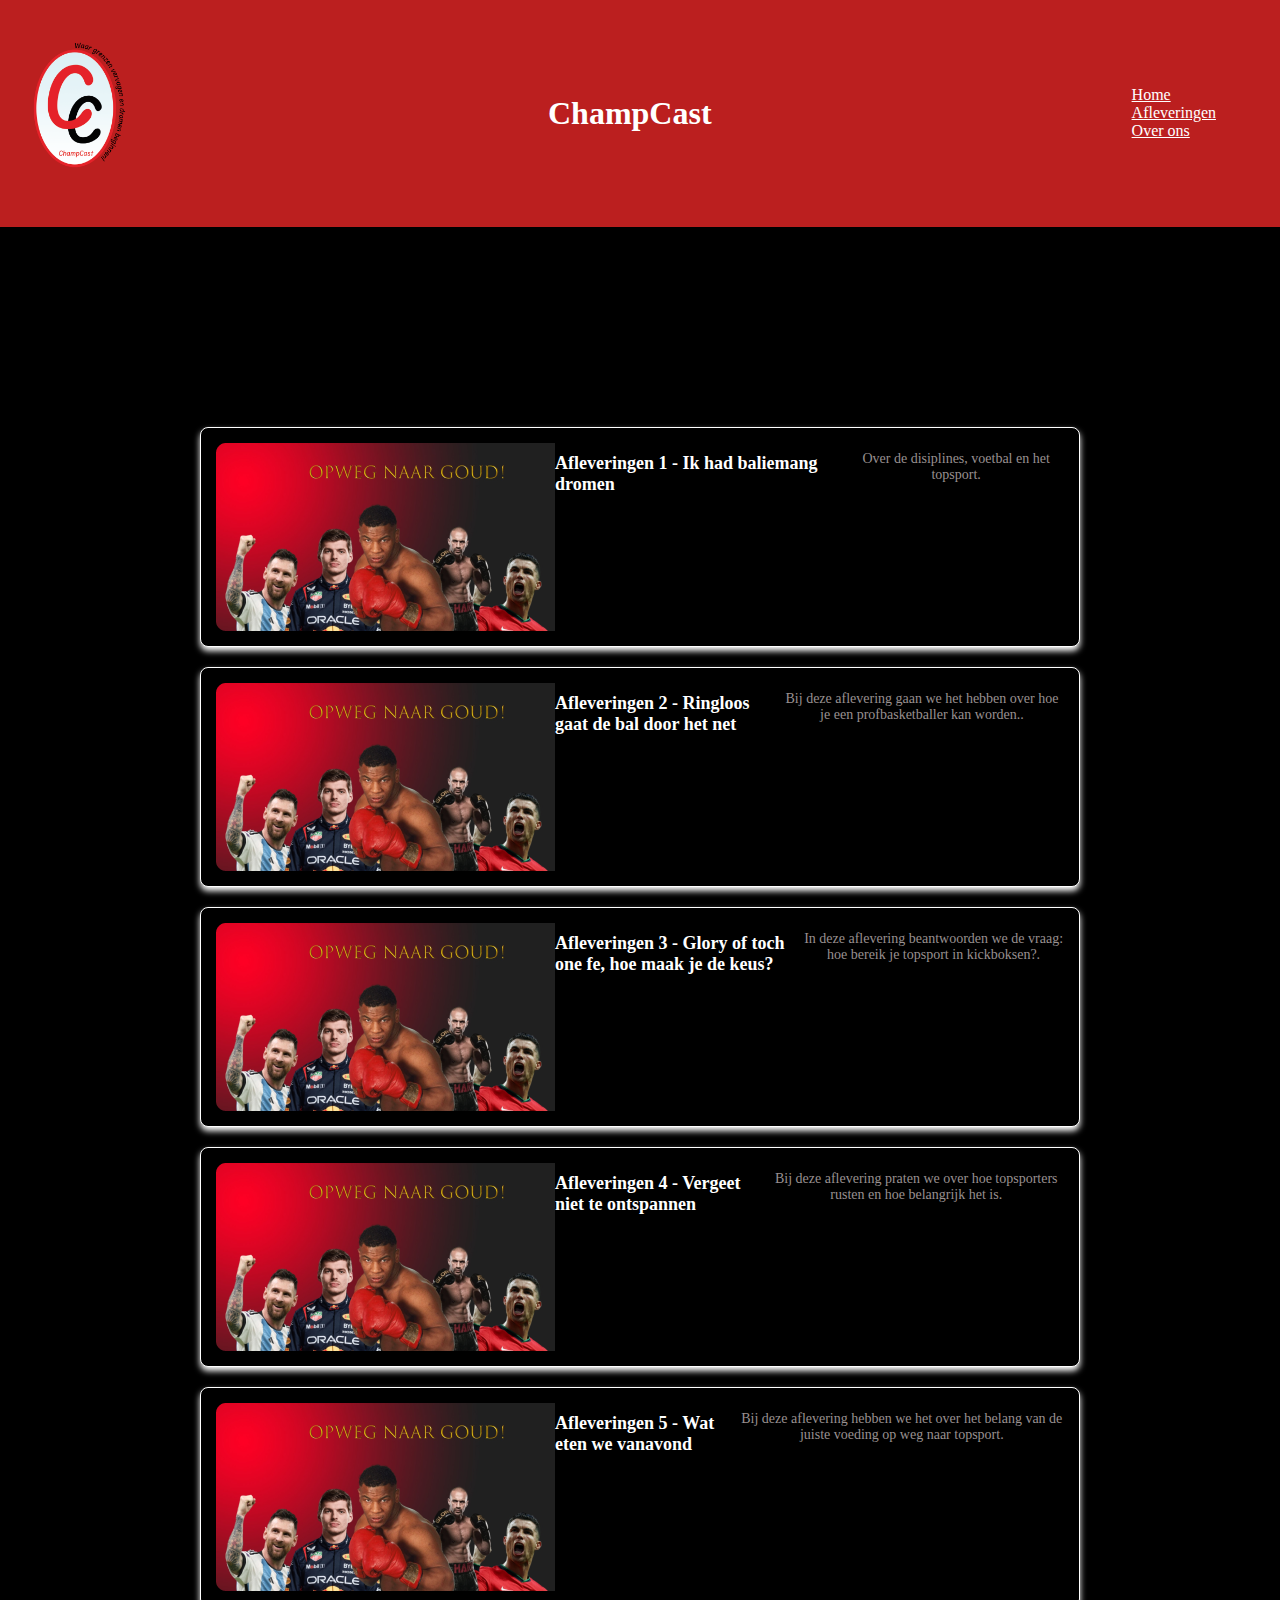
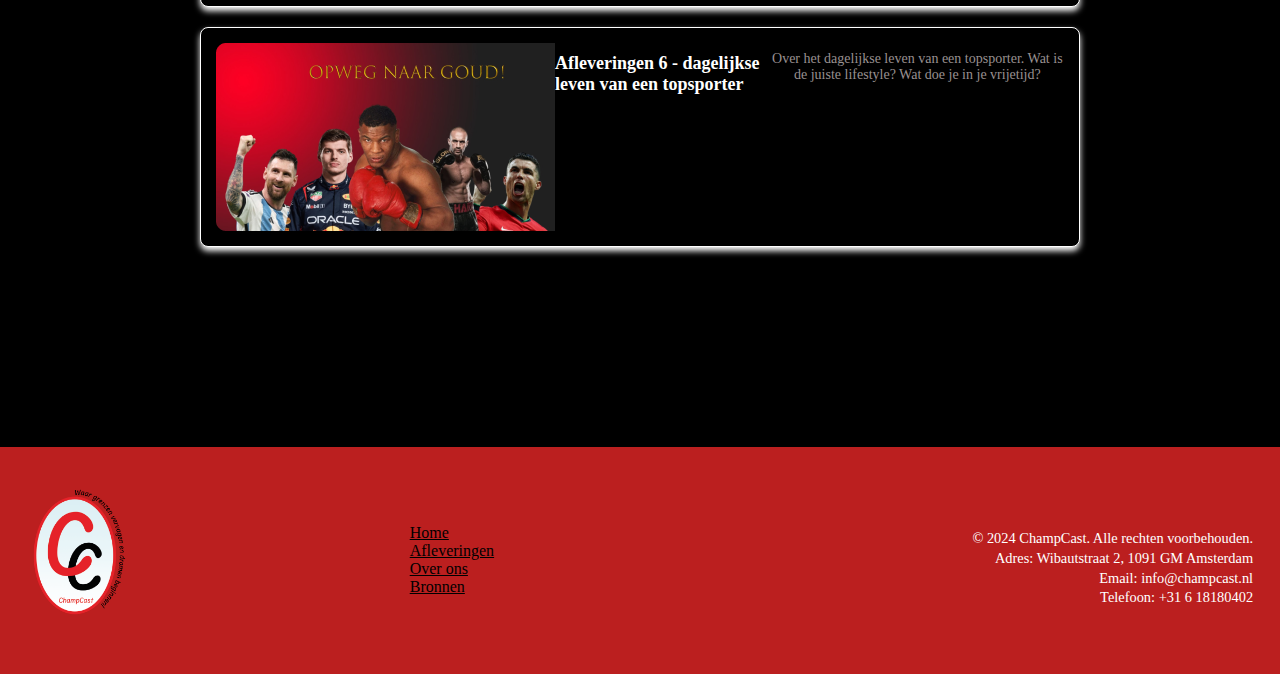
<file: afleveringen.html>
<!DOCTYPE html>
<html lang="en">

<head>
    <meta charset="UTF-8">
    <meta name="viewport" content="width=device-width, initial-scale=1.0">
    <title>Afleveringen</title>
    <link rel="stylesheet" href="style.css">
</head>

<body class="afleveringen">
    <header>
        <img src="image/logo1-podcast.png" alt="logo">
        <h1>ChampCast</h1>
        <nav>
            <ul>
                <li><a href="index.html">Home</a></li>
                <li><a href="afleveringen.html">Afleveringen</a></li>
                <li><a href="over-ons.html">Over ons</a></li>
            </ul>
        </nav>
    </header>

    <main>
        <div class="container">
            <div class="afleveringen">
                <img src="image/thumbnail.png" alt="thumbnail-aflevering-1">
                <div class="title">Afleveringen 1 - Ik had baliemang dromen</div>
                <div class="description">Over de disiplines, voetbal en het topsport.</div>
            </div>

            <div class="afleveringen">
                <img src="image/thumbnail.png" alt="thumbnail-aflevering-2">
                <div class="title">Afleveringen 2 - Ringloos gaat de bal door het net </div>
                <div class="description">Bij deze aflevering gaan we het hebben over hoe je een profbasketballer kan
                    worden..</div>
            </div>

            <div class="afleveringen">
                <img src="image/thumbnail.png" alt="thumbnail-aflevering-3">
                <div class="title">Afleveringen 3 - Glory of toch one fe, hoe maak je de keus?</div>
                <div class="description">In deze aflevering beantwoorden we de vraag: hoe bereik je topsport in
                    kickboksen?.</div>
            </div>

            <div class="afleveringen">
                <img src="image/thumbnail.png" alt="thumbnail-aflevering-4">
                <div class="title">Afleveringen 4 - Vergeet niet te ontspannen</div>
                <div class="description">Bij deze aflevering praten we over hoe topsporters rusten en hoe belangrijk het
                    is.</div>
            </div>

            <div class="afleveringen">
                <img src="image/thumbnail.png" alt="thumbnail-aflevering-5">
                <div class="title">Afleveringen 5 - Wat eten we vanavond</div>
                <div class="description">Bij deze aflevering hebben we het over het belang van de juiste voeding op weg
                    naar topsport.</div>
            </div>

            <div class="afleveringen">
                <img src="image/thumbnail.png" alt="thumbnail-aflevering-6">
                <div class="title">Afleveringen 6 - dagelijkse leven van een topsporter</div>
                <div class="description">Over het dagelijkse leven van een topsporter. Wat is de juiste lifestyle? Wat
                    doe je in je vrijetijd?</div>
            </div>

        </div>
    </main>

    <footer>
        <img src="image/logo1-podcast.png" alt="logo">
        <nav>
            <ul>
                <li><a href="index.html">Home</a></li>
                <li><a href="afleveringen.html">Afleveringen</a></li>
                <li><a href="over-ons.html">Over ons</a></li>
                <li><a href="bron.html">Bronnen</a></li>
            </ul>
        </nav>
        <div class="email-form">

        </div>
        <div class="bedrijf-info">
            <p>&copy; 2024 ChampCast. Alle rechten voorbehouden.</p>
            <p>Adres: Wibautstraat 2, 1091 GM Amsterdam</p>
            <p>Email: info@champcast.nl</p>
            <p>Telefoon: +31 6 18180402</p>
            <!-- https://www.w3schools.com/html/tryit.asp?filename=tryhtml_ent_copy -->
        </div>

    </footer>

</body>

</html>
</file>
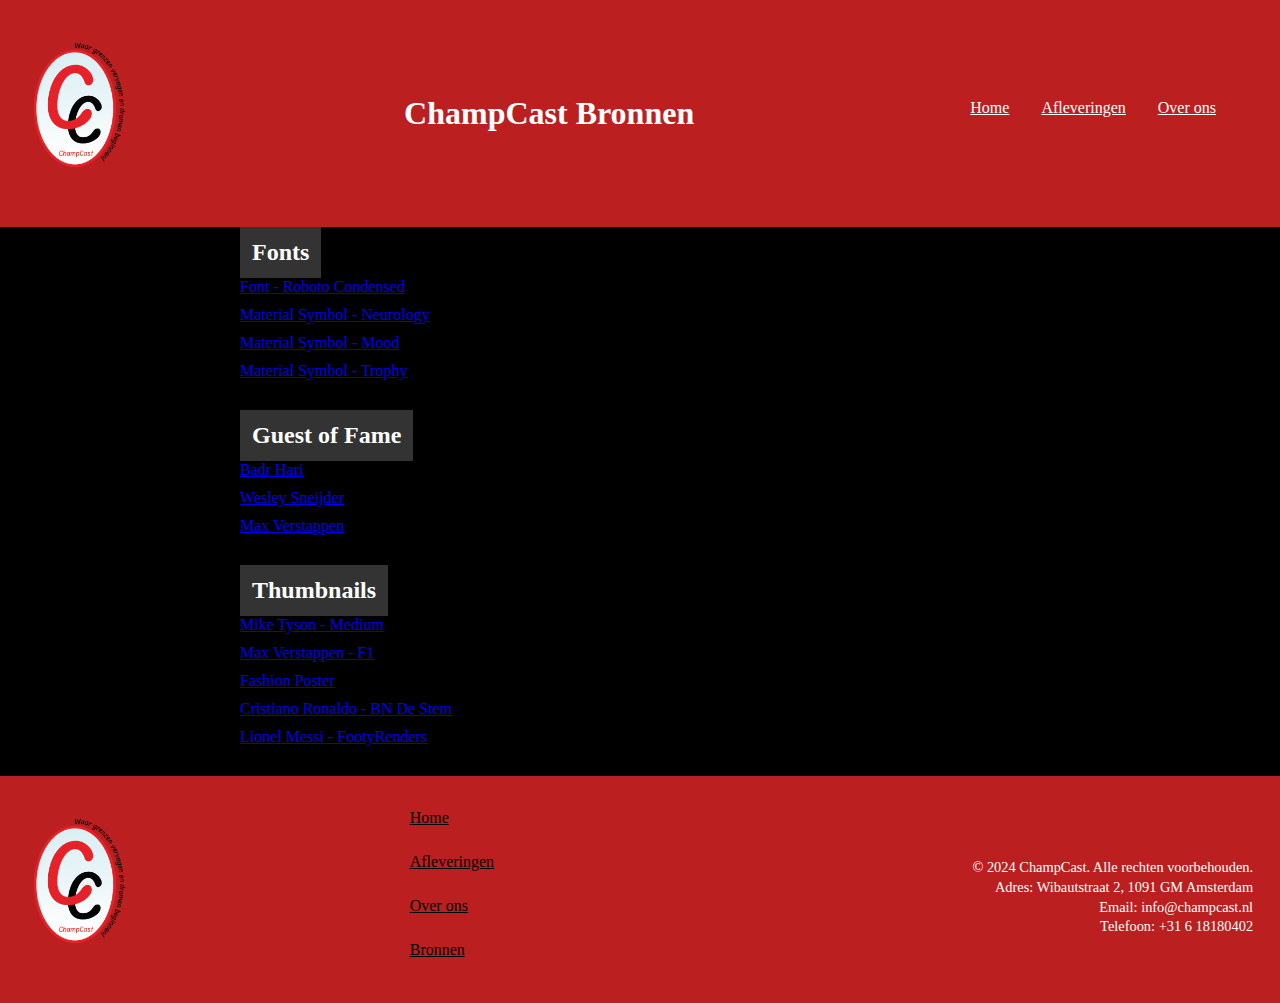
<file: bron.html>
<!DOCTYPE html>
<html lang="en">

<head>
    <meta charset="UTF-8">
    <meta name="viewport" content="width=device-width, initial-scale=1.0">
    <title>Bronnen</title>
    <link rel="stylesheet" href="style.css">
</head>

<body class="bron">

    <header>
        <img src="image/logo1-podcast.png" alt="logo" class="logo">
        <h1>ChampCast Bronnen</h1>
        <nav>
            <ul>
                <li><a href="index.html">Home</a></li>
                <li><a href="afleveringen.html">Afleveringen</a></li>
                <li><a href="over-ons.html">Over ons</a></li>
            </ul>
        </nav>
    </header>

    <main>
        <section>
            <h2>Fonts</h2>
            <ul>
                <li><a href="https://fonts.googleapis.com/css2?family=Roboto+Condensed:ital,wght@0,100..900;1,100..900&display=swap" target="_blank">Font - Roboto Condensed</a></li>
                <li><a href="https://fonts.google.com/icons?selected=Material+Symbols+Outlined:neurology:FILL@0;wght@400;GRAD@0;opsz@20&icon.query=brain&icon.size=21&icon.color=%235f6368" target="_blank">Material Symbol - Neurology</a></li>
                <li><a href="https://fonts.google.com/icons?selected=Material+Symbols+Outlined:mood:FILL@0;wght@400;GRAD@0;opsz@20&icon.query=smil&icon.size=21&icon.color=%235f6368" target="_blank">Material Symbol - Mood</a></li>
                <li><a href="https://fonts.google.com/icons?selected=Material+Symbols+Outlined:trophy:FILL@0;wght@400;GRAD@0;opsz@20&icon.query=trophy&icon.size=21&icon.color=%235f6368" target="_blank">Material Symbol - Trophy</a></li>
            </ul>
        </section>

        <section>
            <h2>Guest of Fame</h2>
            <ul>
                <li><a href="https://images.app.goo.gl/mJXsNhsxEvdBwDNYA" target="_blank">Badr Hari</a></li>
                <li><a href="https://www.footyrenders.com/other-leagues/superlig/galatasaray/wesley-sneijder-24/" target="_blank">Wesley Sneijder</a></li>
                <li><a href="https://images.app.goo.gl/SwzWA1GhXLiHbVTR6" target="_blank">Max Verstappen</a></li>
            </ul>
        </section>

        <section>
            <h2>Thumbnails</h2>
            <ul>
                <li><a href="https://medium.com/@bramtees/the-legend-mike-tyson-a-vintage-icon-in-boxing-history-debd8e39503a" target="_blank">Mike Tyson - Medium</a></li>
                <li><a href="https://www.google.com/url?sa=i&url=https%3A%2F%2Fwww.formula1.com%2Fen%2Fdrivers%2Fmax-verstappen" target="_blank">Max Verstappen - F1</a></li>
                <li><a href="https://www.google.com/url?sa=i&url=https%3A%2F%2Fwww.amazon.nl%2FXXJDSK-Fashion-Familie-Slaapkamer-Woonkamer%2Fdp%2FB09Y8T2RPB" target="_blank">Fashion Poster</a></li>
                <li><a href="https://www.google.com/url?sa=i&url=https%3A%2F%2Fwww.bndestem.nl%2Fek-voetbal%2Fmister-ek-cristiano-ronaldo-39-pakte-al-record-na-record-en-gaat-op-dit-ek-vrolijk-verder~ad4d6e2d%2F" target="_blank">Cristiano Ronaldo - BN De Stem</a></li>
                <li><a href="https://www.footyrenders.com/nations/argentina/lionel-messi-624/" target="_blank">Lionel Messi - FootyRenders</a></li>
            </ul>
        </section>
    </main>
    <footer>
        <img src="image/logo1-podcast.png" alt="logo">
        <nav>
            <ul>
                <li><a href="index.html">Home</a></li>
                <li><a href="afleveringen.html">Afleveringen</a></li>
                <li><a href="over-ons.html">Over ons</a></li>
                <li><a href="bron.html">Bronnen</a></li>
            </ul>
        </nav>
        <div class="email-form">

        </div>
        <div class="bedrijf-info">
            <p>&copy; 2024 ChampCast. Alle rechten voorbehouden.</p>
            <p>Adres: Wibautstraat 2, 1091 GM Amsterdam</p>
            <p>Email: info@champcast.nl</p>
            <p>Telefoon: +31 6 18180402</p>
            <!-- https://www.w3schools.com/html/tryit.asp?filename=tryhtml_ent_copy -->
        </div>

    </footer>
</body>

</html>
</file>
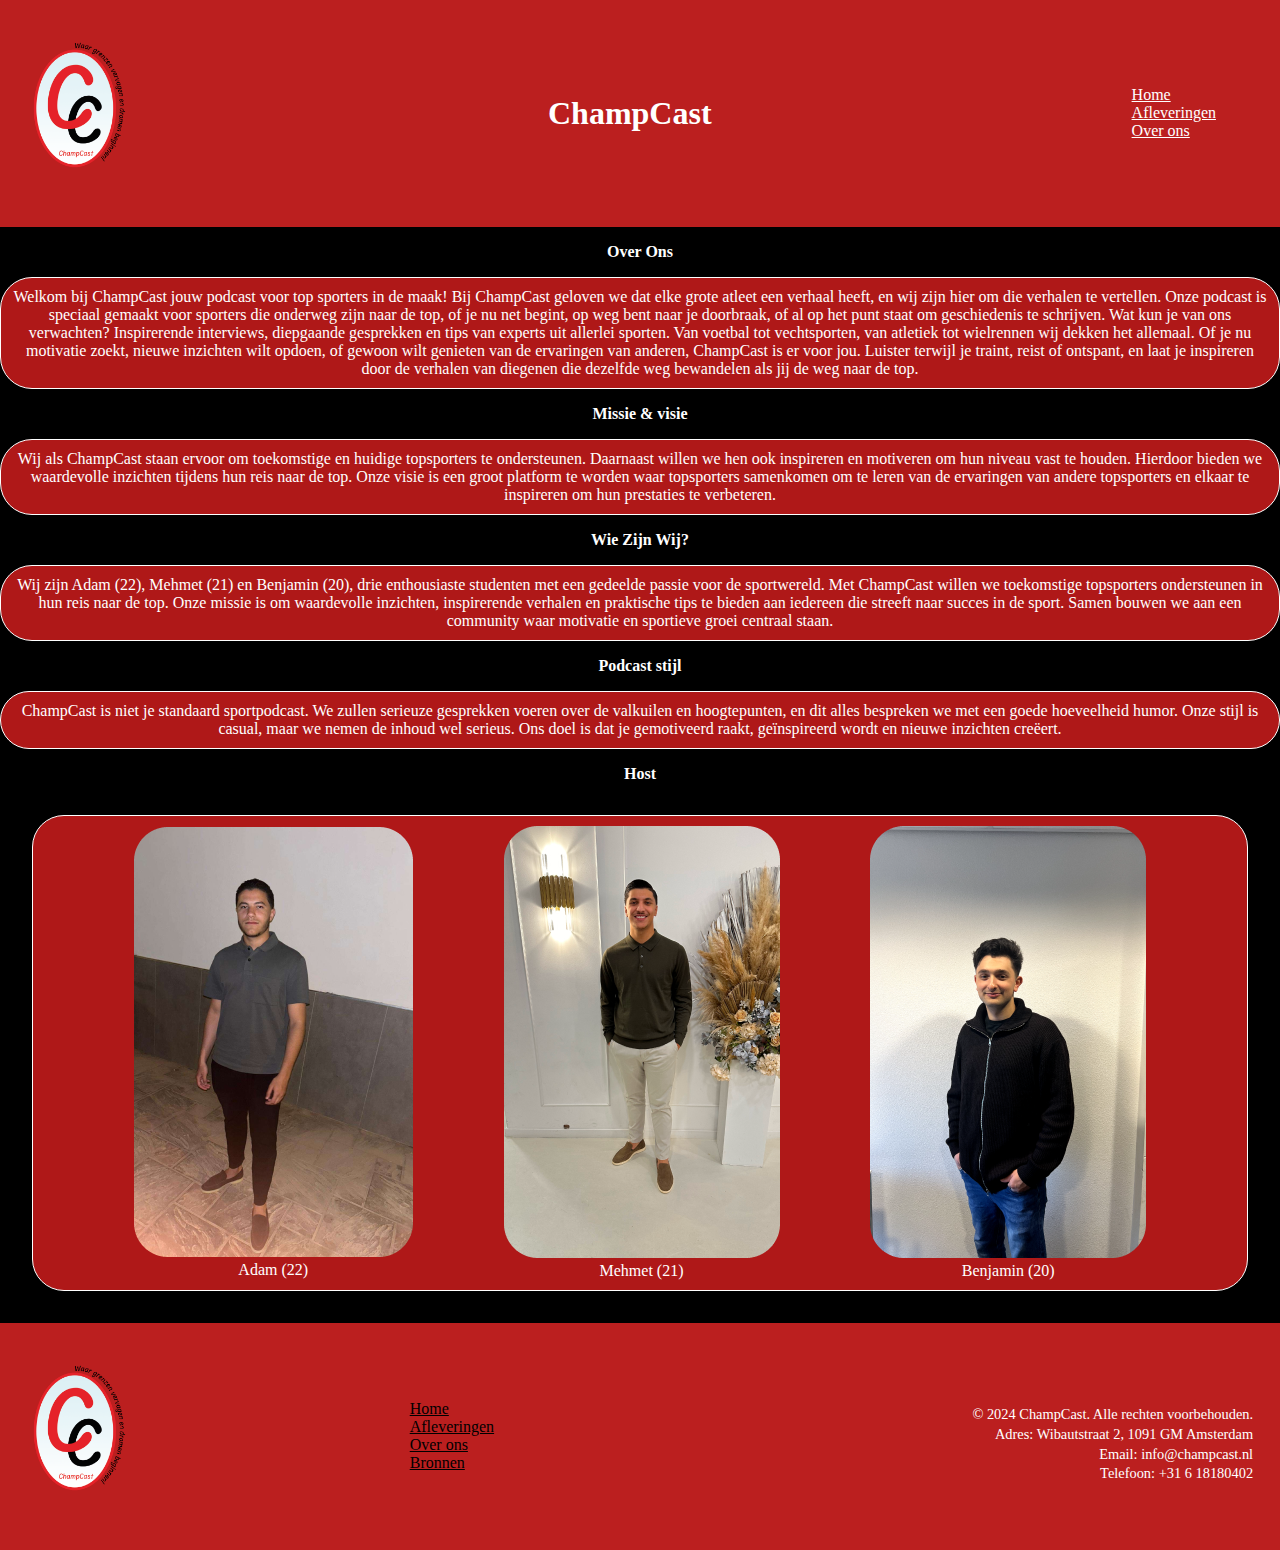
<file: over-ons.html>
<!DOCTYPE html>
<html lang="nl">

<head>
    <meta charset="UTF-8">
    <meta name="viewport" content="width=, initial-scale=1.0">
    <title>Champ-Cast home</title>
    <link rel="stylesheet" href="style.css">

</head>

<body class="over-ons">

    <header>
        <img src="image/logo1-podcast.png" alt="logo">
        <h1>ChampCast</h1>
        <nav>
            <ul>
                <li><a href="index.html">Home</a></li>
                <li><a href="afleveringen.html">Afleveringen</a></li>
                <li><a href="over-ons.html">Over ons</a></li>
            </ul>
        </nav>
    </header>

    <main>
        <article>
            <h2><strong>Over Ons</strong></h2>
            <div>


                <p> Welkom bij ChampCast jouw podcast voor top sporters in de maak!
                    Bij ChampCast geloven we dat elke grote atleet een verhaal heeft, en wij zijn hier om die
                    verhalen
                    te vertellen. Onze podcast is speciaal gemaakt voor sporters die onderweg zijn naar de top, of
                    je nu
                    net begint, op weg bent naar je doorbraak, of al op het punt staat om geschiedenis te schrijven.

                    Wat kun je van ons verwachten? Inspirerende interviews, diepgaande gesprekken en tips van
                    experts
                    uit allerlei sporten. Van voetbal tot vechtsporten, van atletiek tot wielrennen wij dekken het
                    allemaal. Of je nu motivatie zoekt, nieuwe inzichten wilt opdoen, of gewoon wilt genieten van de
                    ervaringen van anderen, ChampCast is er voor jou.
                    Luister terwijl je traint, reist of ontspant, en laat je inspireren door de verhalen van
                    diegenen
                    die dezelfde weg bewandelen als jij de weg naar de top.
                </p>
            </div>
            <h3>Missie & visie</h3>
            <div>

                <p>Wij als ChampCast staan ervoor om toekomstige en huidige topsporters te ondersteunen. Daarnaast
                    willen we hen ook inspireren en motiveren om hun niveau vast te houden. Hierdoor bieden we
                    waardevolle inzichten tijdens hun reis naar de top.

                    Onze visie is een groot platform te worden waar topsporters samenkomen om te leren van de
                    ervaringen
                    van andere topsporters en elkaar te inspireren om hun prestaties te verbeteren.
                </p>
            </div>
            <h4>Wie Zijn Wij?</h4>
            <div>

                <p>Wij zijn Adam (22), Mehmet (21) en Benjamin (20), drie enthousiaste studenten met een gedeelde
                    passie
                    voor de sportwereld. Met ChampCast willen we toekomstige topsporters ondersteunen in hun reis
                    naar
                    de top.

                    Onze missie is om waardevolle inzichten, inspirerende verhalen en praktische tips te bieden aan
                    iedereen die streeft naar succes in de sport. Samen bouwen we aan een community waar motivatie
                    en
                    sportieve groei centraal staan.
                </p>
            </div>
            <h5>Podcast stijl</h5>
            <div>

                <p>
                    ChampCast is niet je standaard sportpodcast. We zullen serieuze gesprekken voeren over de
                    valkuilen
                    en hoogtepunten, en dit alles bespreken we met een goede hoeveelheid humor. Onze stijl is
                    casual,
                    maar we nemen de inhoud wel serieus. Ons doel is dat je gemotiveerd raakt, geïnspireerd wordt en
                    nieuwe inzichten creëert.
                </p>
            </div>

            <section>
                <h6> Host</h6>
                <div>

                    <figure>
                        <img src="image/adam.png" alt="adam">
                        <figcaption>Adam (22)</figcaption>
                    </figure>
                    <figure>
                        <img src="image/mehmet1.png" alt="mehmet">
                        <figcaption>Mehmet (21)</figcaption>
                    </figure>
                    <figure>
                        <img src="image/benji.png" alt="benjamin">
                        <figcaption>Benjamin (20)</figcaption>
                    </figure>
                    <!-- https://developer.mozilla.org/en-US/docs/Web/HTML/Element/figure -->
                </div>
            </section>
        </article>
    </main>

    <footer>
        <img src="image/logo1-podcast.png" alt="logo">
        <nav>
            <ul>
                <li><a href="index.html">Home</a></li>
                <li><a href="afleveringen.html">Afleveringen</a></li>
                <li><a href="over-ons.html">Over ons</a></li>
                <li><a href="bron.html">Bronnen</a></li>
            </ul>
        </nav>
        <div class="email-form">

        </div>
        <div class="bedrijf-info">
            <p>&copy; 2024 ChampCast. Alle rechten voorbehouden.</p>
            <p>Adres: Wibautstraat 2, 1091 GM Amsterdam</p>
            <p>Email: info@champcast.nl</p>
            <p>Telefoon: +31 6 18180402</p>
            <!-- https://www.w3schools.com/html/tryit.asp?filename=tryhtml_ent_copy -->
        </div>

    </footer>

</body>
</file>
<file: style.css>
@import url(https://fonts.googleapis.com/css2?family=Roboto+Condensed:ital,wght@0,100..900;1,100..900&display=swap);

* {
    padding: 0;
    margin: 0;
    box-sizing: border-box;
}

.index {
    background-color: black;
    color: white;
}

.index header {
    background-color: rgb(187, 31, 31);
    padding: 1.5em;
    display: flex;
    justify-content: space-between;
    align-items: center;

}


.index header img {
    width: 7em;
    margin-right: 2em;
}


.index header nav {
    display: flex;
    justify-content: center;
    align-items: center;
    padding: 1.5em;
}

.index header nav ul {
    display: flex;
    list-style: none;


}

.index header nav ul a {
    color: white;
    padding: 0.5em 1em;
    transition: 0.4s
}

.index header nav ul li a:hover {
    background-color: rgb(217, 20, 20);
    border-radius: 5px;
}


.index main article {
    color: white;
    padding: 2em;
    border-radius: 10px;
    text-align: center;
}

.index main article video {
    justify-content: center;
    width: 50%;

}

.index section {
    display: flex;
    align-items: center;
    justify-content: center;
}

.index main h3 {
    text-align: center;
    margin: 2em;
}

.index section div {
    display: flex;
    flex-direction: column;
    justify-content: center;
    align-items: center;
    text-align: center;
    margin: 2em;
    flex: 1;
    padding: 10px;
    border: 1px solid;
    box-sizing: content-box;
    justify-content: center;
    border-radius: 2em;
    background-color: rgb(175, 24, 24);

}


.index main section article div {
    flex: 1;

    padding: 10px;
    border-radius: 2em;
    margin: 2em;
}

footer {
    background-color: rgb(187, 31, 31);
    padding: 1.5em;
    display: flex;
    justify-content: space-between;
    align-items: center;
}

footer img {
    width: 7em;
    margin-right: 2em;
}

footer nav ul {
    display: flex;
    flex-direction: column;
    list-style: none;


}

footer nav ul a {
    color: rgb(0, 0, 0);
    padding: 0.5em 0.5em;
    transition: 0.4s
}

footer nav ul li a:hover {
    background-color: rgb(223, 50, 78);
    border-radius: 5px;
}

.bedrijf-info {
    text-align: end;
    margin-top: 1em;
    color: white;
}

.bedrijf-info p {
    margin: 0.2em;
    font-size: 0.9em;

}

.over-ons {
    background-color: black;
    color: white;

}

.over-ons header {
    background-color: rgb(187, 31, 31);
    padding: 1.5em;
    display: flex;
    justify-content: space-between;
    align-items: center;
}

.over-ons header img {
    width: 7em;
    margin-right: 2em;
}


.over-ons header nav {
    display: flex;
    justify-content: center;
    flex-direction: row;
    align-items: center;
    padding: 1.5em;
}

.over-ons header nav ul {
    list-style: none;

}

.over-ons header nav ul a {
    color: white;
    padding: 0.5em 1em;
    transition: 0.4s
}

.over-ons header nav ul li a:hover {
    background-color: rgb(217, 20, 20);
    border-radius: 5px;
}

.over-ons main article div {
    display: flex;
    flex-direction: column;
    justify-content: center;
    align-items: center;
    text-align: center;
    flex: 1;
    padding: 10px;
    border: 1px solid;
    box-sizing: content-box;
    justify-content: center;
    border-radius: 2em;
    background-color: rgb(175, 24, 24);
}

.over-ons main section div {

    display: flex;
    flex-direction: row;
    justify-content: space-evenly;
    text-align: center;
    padding: 10px;
    border-radius: 2em;
    margin: 2em;
    background-color: rgb(175, 24, 24);
}

.over-ons main article h2 {
    text-align: center;
    margin: 1em;
    font-size: 1em;
}

.over-ons main article h3 {
    text-align: center;
    margin: 1em;
    font-size: 1em;
}

.over-ons main article h4 {
    text-align: center;
    margin: 1em;
    font-size: 1em;
}

.over-ons main article h5 {
    text-align: center;
    margin: 1em;
    font-size: 1em;
}

.over-ons main article h6 {
    text-align: center;
    margin: 1em;
    font-size: 1em;
}

.afleveringen {
    background-color: black;
    color: white;
}



.afleveringen header {
    background-color: rgb(187, 31, 31);
    padding: 1.5em;
    display: flex;
    justify-content: space-between;
    align-items: center;
}

.afleveringen header img {
    width: 7em;
    margin-right: 2em;
}


.afleveringen header nav {
    display: flex;
    justify-content: center;
    flex-direction: row;
    align-items: center;
    padding: 1.5em;
}

.afleveringen header nav ul {
    list-style: none;

}

.afleveringen header nav ul a {
    color: white;
    padding: 0.5em 1em;
    transition: 0.4s
}

.afleveringen header nav ul li a:hover {
    background-color: rgb(217, 20, 20);
    border-radius: 5px;
}

.afleveringen main {
    display: flex;
    flex: 1;
    justify-content: center;
    align-items: center;
    padding: 200px;
}

.afleveringen .container {
    display: flex;
    flex-wrap: wrap;
    justify-content: center;
    gap: 20px;

}

.afleveringen .afleveringen {
    display: flex;
    flex-direction: row;
    align-items: flex-start;
    background-color: black;
    border: 1px solid;
    border-radius: 8px;
    padding: 15px;
    box-shadow: 0 4px 6px;
}

.afleveringen .thumbnail {
    width: 100%;
    height: auto;
    border-radius: 8px;
}

.afleveringen .title {
    font-size: 18px;
    margin-top: 10px;
    font-weight: bold;
}

.afleveringen .description {
    font-size: 14px;
    margin-top: 8px;
    color: #999090;
    text-align: center;
}

.bron {
    background-color: black;
    color: white;
}

.bron header {
    background-color: rgb(187, 31, 31);
    padding: 1.5em;
    display: flex;
    justify-content: space-between;
    align-items: center;

}


.bron header img {
    width: 7em;
    margin-right: 2em;
}


.bron header nav {
    display: flex;
    justify-content: center;
    align-items: center;
    padding: 1.5em;
}

.bron header nav ul {
    display: flex;
    list-style: none;


}

.bron header nav ul a {
    color: white;
    padding: 0.5em 1em;
    transition: 0.4s
}

.bron header nav ul li a:hover {
    background-color: rgb(217, 20, 20);
    border-radius: 5px;
}

.bron main {
    flex: 1;
    display: flex;
    flex-direction: column;
    align-items: center;
}

.bron section {
    width: 100%;
    max-width: 800px;
    margin-bottom: 20px;
    display: flex;
    flex-direction: column;
    align-items: flex-start;
}

.bron section h2 {
    background-color: #333;
    color: #fff;
    padding: 0.5em;
    text-align: left;
}

.bron ul {
    list-style-type: none;
    padding: 0;
    width: 100%;
}

.bron ul li {
    margin-bottom: 10px;
    display: flex;
    align-items: center;

}

.bron ul li a:hover {
    text-decoration: underline;
}
</file>
